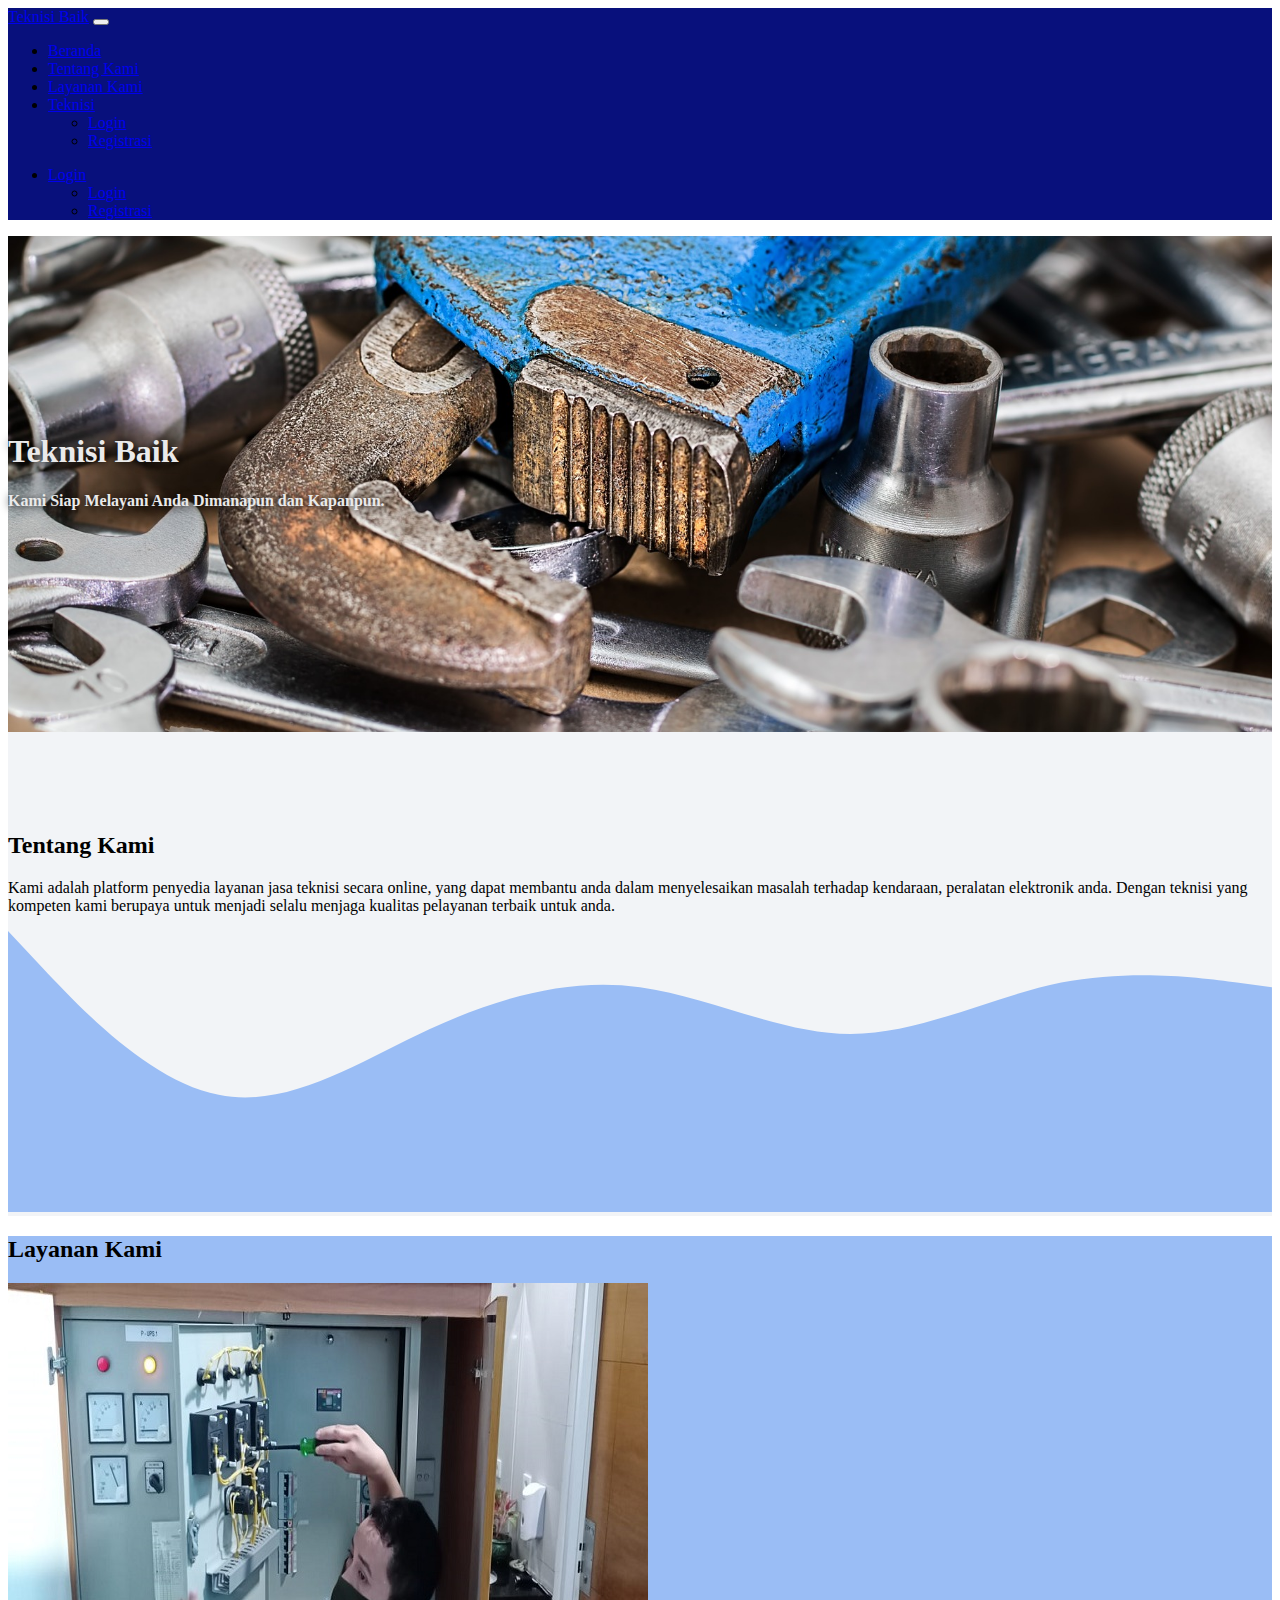
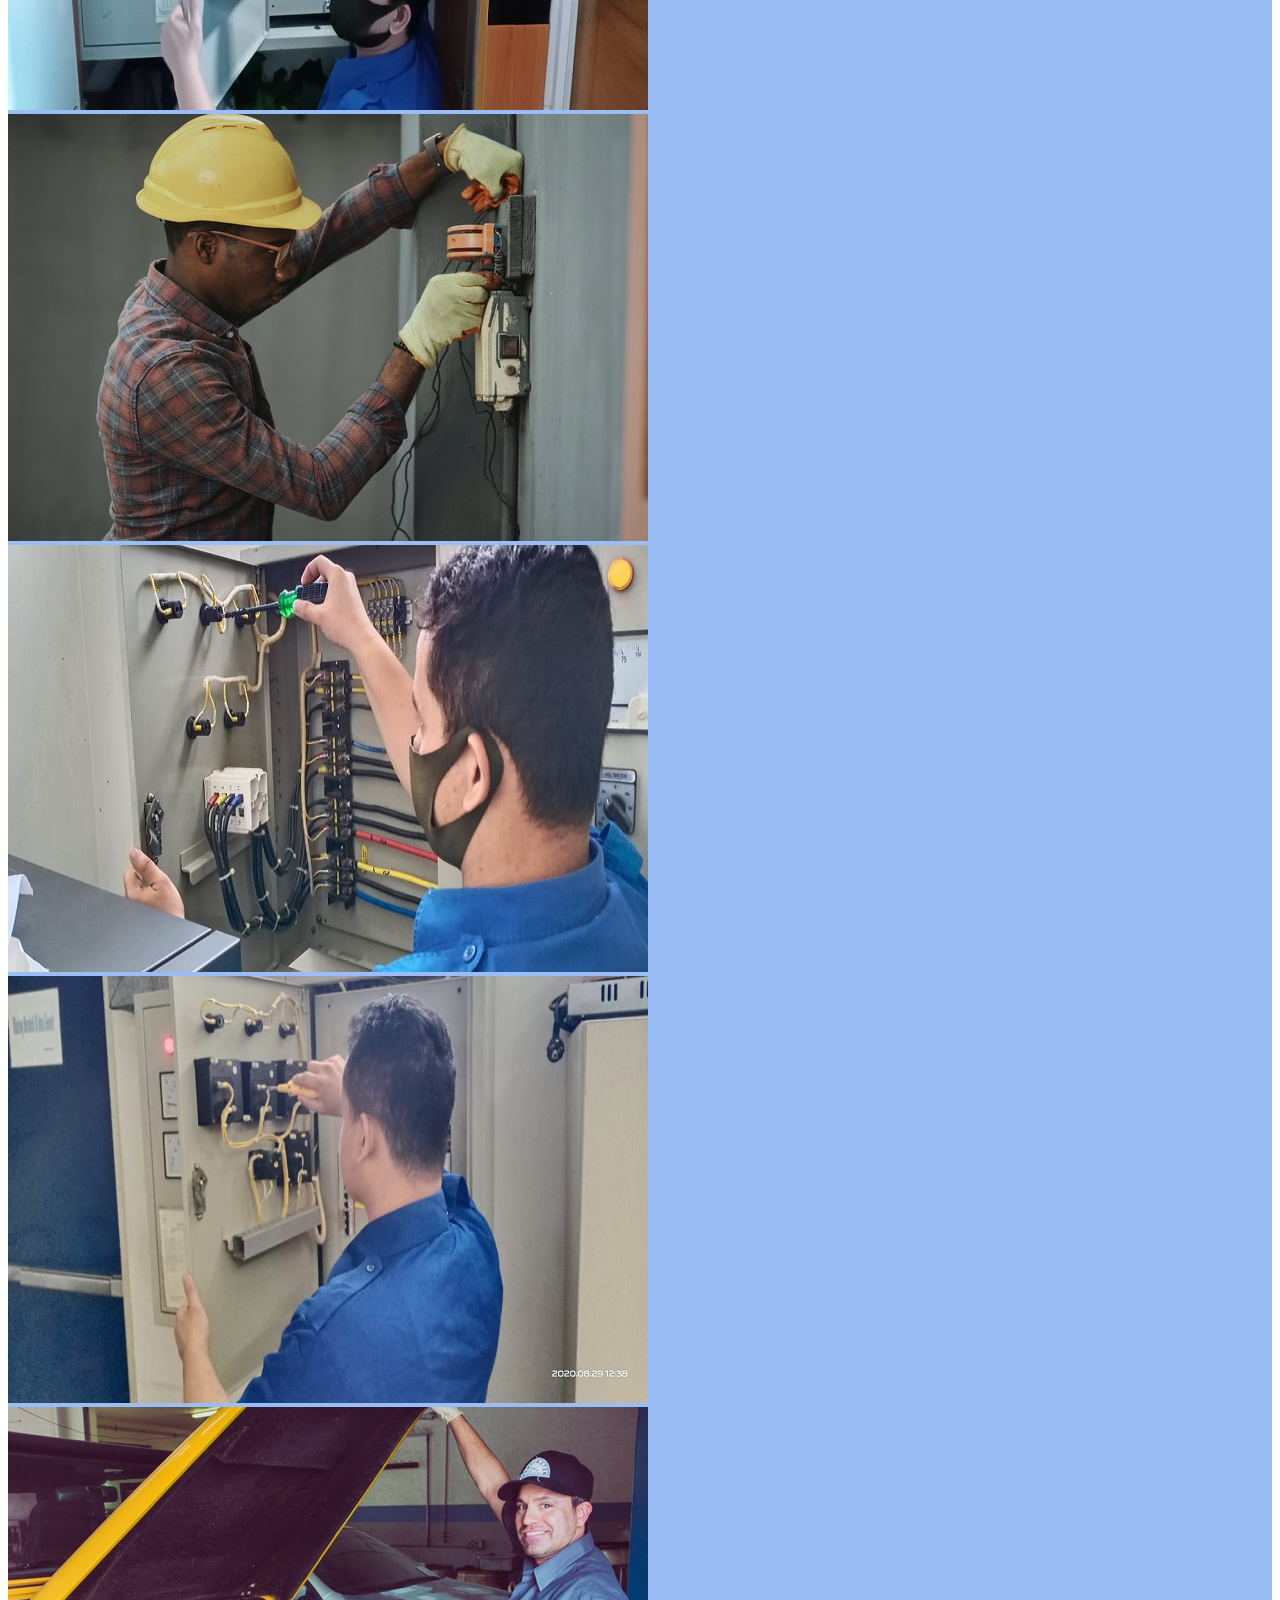
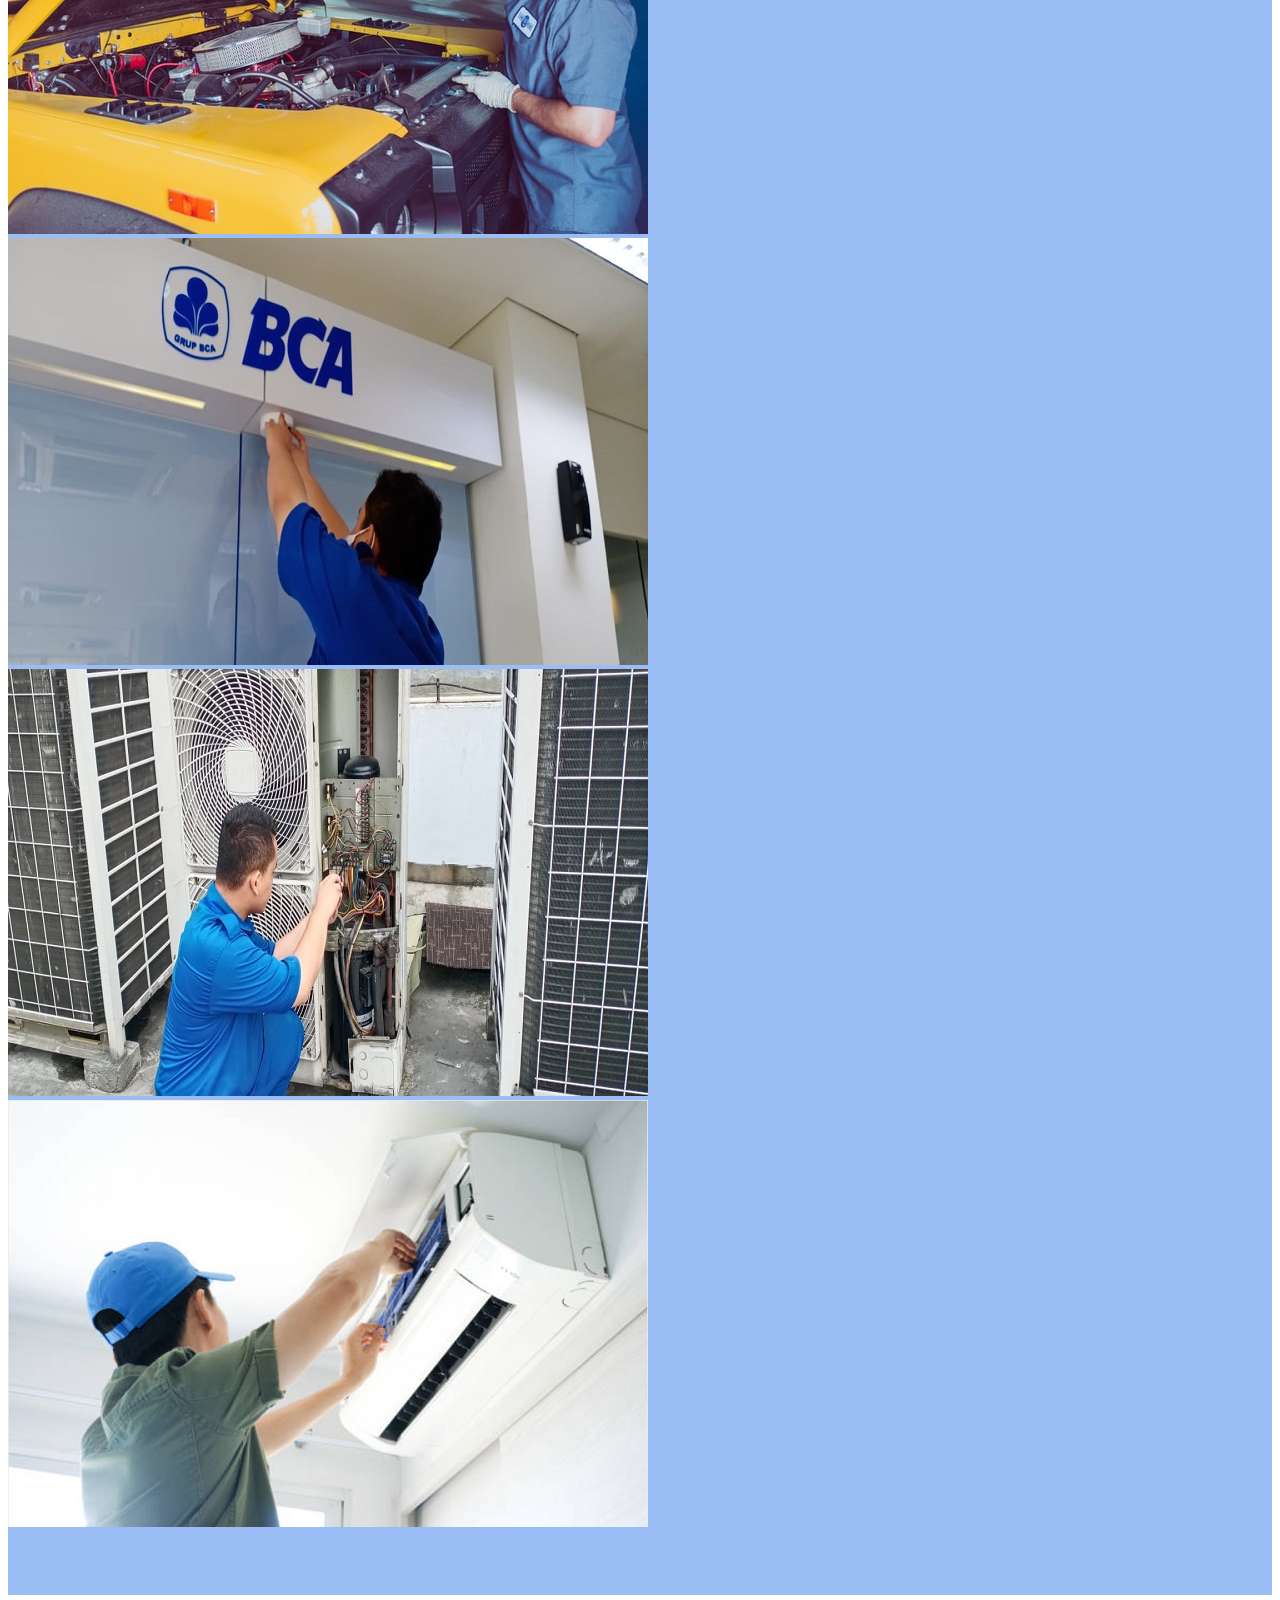
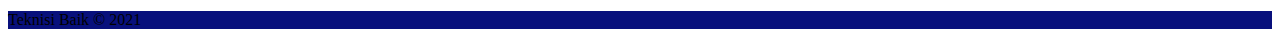
<file: uas web/index.html>
<!DOCTYPE html>
<html lang="en">
  <head>
    <!-- Required meta tags -->
    <meta charset="utf-8" />
    <meta name="viewport" content="width=device-width, initial-scale=1" />

    <!-- Bootstrap CSS -->
    <link href="https://cdn.jsdelivr.net/npm/bootstrap@5.0.2/dist/css/bootstrap.min.css" rel="stylesheet" integrity="sha384-EVSTQN3/azprG1Anm3QDgpJLIm9Nao0Yz1ztcQTwFspd3yD65VohhpuuCOmLASjC" crossorigin="anonymous" />
    <link rel="stylesheet" href="style.css" />

    <title>WELCOME TO TEKNISI BAIK</title>
  </head>
  <body id="home">
    <!-- Navbar -->
    <nav class="navbar navbar-expand-lg navbar-dark fixed-top">
      <div class="container">
        <a class="navbar-brand" href="#">Teknisi Baik</a>
        <button class="navbar-toggler" type="button" data-bs-toggle="collapse" data-bs-target="#navbarNav" aria-controls="navbarNav" aria-expanded="false" aria-label="Toggle navigation">
          <span class="navbar-toggler-icon"></span>
        </button>
        <div class="collapse navbar-collapse" id="navbarNav">
          <ul class="navbar-nav">
            <li class="nav-item">
              <a class="nav-link active" aria-current="page" href="#home">Beranda</a>
            </li>
            <li class="nav-item">
              <a class="nav-link active" href="#about">Tentang Kami</a>
            </li>
            <li class="nav-item">
              <a class="nav-link active" href="#layanan">Layanan Kami</a>
            </li>
            <li class="nav-item dropdown">
              <a class="nav-link active dropdown-toggle" href="#" id="navbarDropdownMenuLink" role="button" data-bs-toggle="dropdown" aria-expanded="false"> Teknisi </a>
              <ul class="dropdown-menu" aria-labelledby="navbarDropdownMenuLink">
                <li><a class="dropdown-item" href="teknisi/loginteknisi.php">Login</a></li>
                <li><a class="dropdown-item" href="teknisi/registrasiteknisi.php">Registrasi</a></li>
              </ul>
            </li>
          </ul>
          <ul class="navbar-nav ms-auto">
            <li class="nav-item dropdown">
              <a class="nav-link active dropdown-toggle" href="#" id="navbarDropdownMenuLink" role="button" data-bs-toggle="dropdown" aria-expanded="false"> Login </a>
              <ul class="dropdown-menu" aria-labelledby="navbarDropdownMenuLink">
                <li><a class="dropdown-item" href="pelanggan/loginpelanggan.php">Login</a></li>
                <li><a class="dropdown-item" href="pelanggan/registrasipelanggan.php">Registrasi</a></li>
              </ul>
            </li>
          </ul>
        </div>
      </div>
    </nav>
    <!-- Akhir Navbar -->

    <!-- jumbotron -->
    <section class="jumbotron text-center">
      <h1 class="display-4">Teknisi Baik</h1>
      <p class="lead">Kami Siap Melayani Anda Dimanapun dan Kapanpun.</p>
    </section>
    <!-- akhir jumbotron -->

    <!-- about -->
    <section class="about content" id="about">
      <div class="container">
        <div class="row text-center mb-3">
          <div class="col">
            <h2>Tentang Kami</h2>
          </div>
        </div>
        <div class="row justify-content-center fs-5 text-center">
          <div class="col-md-8">
            <p>
              Kami adalah platform penyedia layanan jasa teknisi secara online, yang dapat membantu anda dalam menyelesaikan masalah terhadap kendaraan, peralatan elektronik anda. Dengan teknisi yang kompeten kami berupaya untuk menjadi selalu menjaga kualitas pelayanan terbaik untuk anda.
            </p>
          </div>
        </div>
      </div>
      <svg xmlns="http://www.w3.org/2000/svg" viewBox="0 0 1440 320">
        <path
          fill="#9abdf5"
          fill-opacity="1"
          d="M0,0L40,42.7C80,85,160,171,240,186.7C320,203,400,149,480,112C560,75,640,53,720,64C800,75,880,117,960,117.3C1040,117,1120,75,1200,58.7C1280,43,1360,53,1400,58.7L1440,64L1440,320L1400,320C1360,320,1280,320,1200,320C1120,320,1040,320,960,320C880,320,800,320,720,320C640,320,560,320,480,320C400,320,320,320,240,320C160,320,80,320,40,320L0,320Z"
        ></path>
      </svg>
    </section>
    <!-- akhir about -->

    <!-- layanan -->
    <section class="layanan" id="layanan">
      <div class="container">
        <div class="row text-center mb-3">
          <div class="col">
            <h2>Layanan Kami</h2>
          </div>
        </div>
        <div class="row">
          <div class="col-md-3 mb-3">
            <div class="card">
              <img src="img/rulli1.jpeg" class="card-img-top" alt="Teknisi Listrik" />
            </div>
          </div>
          <div class="col-md-3 mb-3">
            <div class="card">
              <img src="img/teknisilistrik.jpg" class="card-img-top" alt="Teknisi Listrik" />
            </div>
          </div>
          <div class="col-md-3 mb-3">
            <div class="card">
              <img src="img/rulli2.jpeg" class="card-img-top" alt="Teknisi Mobil" />
            </div>
          </div>
          <div class="col-md-3 mb-3">
            <div class="card">
              <img src="img/teknisiruli.png" class="card-img-top" alt="Teknisi" />
            </div>
          </div>
          <div class="col-md-3 mb-3">
            <div class="card">
              <img src="img/teknisimobil.jpg" class="card-img-top" alt="Teknisi Mobil" />
            </div>
          </div>
          <div class="col-md-3 mb-3">
            <div class="card">
              <img src="img/rulli3.jpeg" class="card-img-top" alt="Teknisi" />
            </div>
          </div>
          <div class="col-md-3 mb-3">
            <div class="card">
              <img src="img/rulli4.jpeg" class="card-img-top" alt="Teknisi" />
            </div>
          </div>
        
          <div class="col-md-3 mb-3">
            <div class="card">
              <img src="img/teknisiac.png" class="card-img-top" alt="Teknisi AC" />
            </div>
          </div>
        </div>
      </div>
    </section>
    <!-- akhir layanan -->

    <!-- footer -->
    <footer class="text-white">
      <div class="container">
        <div class="row p-3 text-center">
          <p>Teknisi Baik &copy 2021</p>
        </div>
      </div>
    </footer>
    <!-- akhir footer -->

    <!-- Option 1: Bootstrap Bundle with Popper -->
    <script src="https://cdn.jsdelivr.net/npm/bootstrap@5.0.2/dist/js/bootstrap.bundle.min.js" integrity="sha384-MrcW6ZMFYlzcLA8Nl+NtUVF0sA7MsXsP1UyJoMp4YLEuNSfAP+JcXn/tWtIaxVXM" crossorigin="anonymous"></script>
  </body>
</html>
</file>
<file: uas web/style.css>
body {
  min-height: 200px;
}
nav {
  background-color: #08107c;
}
.jumbotron {
  padding-top: 6rem;
  background-image: url(img/jumbotron.jpg);
  height: 400px;
  background-attachment: fixed;
  background-size: cover;
  background-position: 0 -65px;
  color: #eaeaea;
}

.jumbotron h1 {
  padding-top: 80px;
}

.jumbotron h1,
.jumbotron p {
  text-shadow: 1px 1px 10px rgba(0, 0, 0, 1);
  font-weight: bold;
}

.content {
  background-color: #f2f4f7;
  padding-top: 5rem;
}

.layanan {
  background-color: #9abdf5;
  padding-bottom: 4rem;
}
footer {
  background-color: #08107c;
}
</file>
